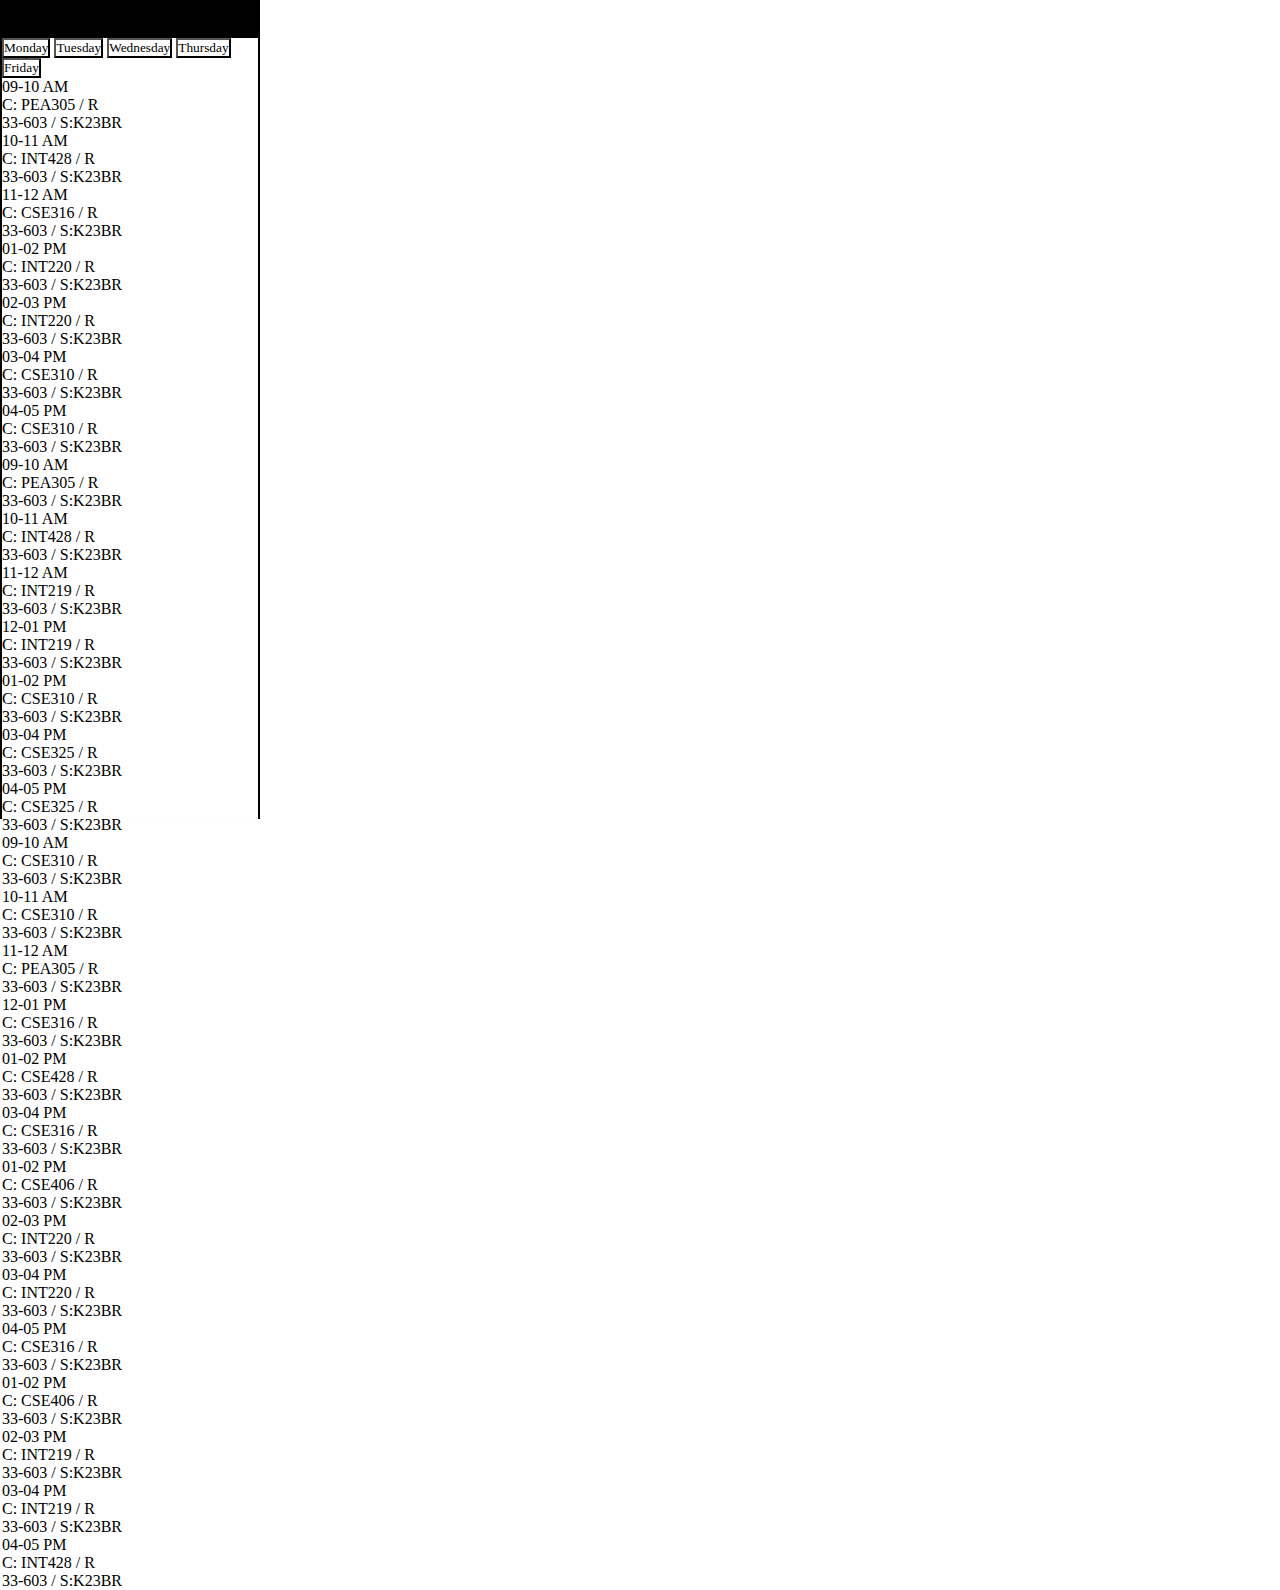
<file: timetable.html>
<!DOCTYPE html>
<html lang="en">
    <head>
        <link rel="stylesheet" href="style.css">
        <link rel="preconnect" href="https://fonts.googleapis.com">
        <link rel="preconnect" href="https://fonts.gstatic.com" crossorigin>
        <link rel="stylesheet"
            href="https://cdnjs.cloudflare.com/ajax/libs/font-awesome/6.7.2/css/all.min.css"
            integrity="sha512-Evv84Mr4kqVGRNSgIGL/F/aIDqQb7xQ2vcrdIwxfjThSH8CSR7PBEakCr51Ck+w+/U6swU2Im1vVX0SVk9ABhg=="
            crossorigin="anonymous" referrerpolicy="no-referrer" />
        <meta charset="UTF-8">
        <meta name="viewport" content="width=device-width, initial-scale=1.0">
        <title>Time Table</title>
    </head>
    
    <body>
        <div class="timetable">
            <div class="nav">
                <div class="icon1" style="background-color:black">
                    <i class="fa-solid fa-arrow-left"
                        style="background-color:black; outline:none; border:none;"></i>
                </div>
                <div class="text1"
                    style="background-color: black;">Time-Table</div>
            </div>

            <div class="Day">
                <button class="Sec" data-day="Monday">Monday</button>
                <button class="Sec" data-day="Tuesday">Tuesday</button>
                <button class="Sec" data-day="Wednesday">Wednesday</button>
                <button class="Sec" data-day="Thursday">Thursday</button>
                <button class="Sec" data-day="Friday">Friday</button>
            </div>

            <div class="insert">
                <div class="timetable-container" id="Monday"></div>
                <div class="timetable-container" id="Tuesday"></div>
                <div class="timetable-container" id="Wednesday"></div>
                <div class="timetable-container" id="Thursday"></div>
                <div class="timetable-container" id="Friday"></div>
            </div>
        </div>

        <script>
    const timetableData = {
        Monday: [
            { time: "09-10 AM", subject: "C: PEA305 / R", room: "33-603 / S:K23BR" },
            { time: "10-11 AM", subject: "C: INT428 / R", room: "33-603 / S:K23BR" },
            { time: "11-12 AM", subject: "C: CSE316 / R", room: "33-603 / S:K23BR" },
            { time: "01-02 PM", subject: "C: INT220 / R", room: "33-603 / S:K23BR" },
            { time: "02-03 PM", subject: "C: INT220 / R", room: "33-603 / S:K23BR" },
            { time: "03-04 PM", subject: "C: CSE310 / R", room: "33-603 / S:K23BR" },
            { time: "04-05 PM", subject: "C: CSE310 / R", room: "33-603 / S:K23BR" },
        ],
        Tuesday: [
            { time: "09-10 AM", subject: "C: PEA305 / R", room: "33-603 / S:K23BR" },
            { time: "10-11 AM", subject: "C: INT428 / R", room: "33-603 / S:K23BR" },
            { time: "11-12 AM", subject: "C: INT219 / R", room: "33-603 / S:K23BR" },
            { time: "12-01 PM", subject: "C: INT219 / R", room: "33-603 / S:K23BR" },
            { time: "01-02 PM", subject: "C: CSE310 / R", room: "33-603 / S:K23BR" },
            { time: "03-04 PM", subject: "C: CSE325 / R", room: "33-603 / S:K23BR" },
            { time: "04-05 PM", subject: "C: CSE325 / R", room: "33-603 / S:K23BR" },
        ],
        Wednesday: [
            { time: "09-10 AM", subject: "C: CSE310 / R", room: "33-603 / S:K23BR" },
            { time: "10-11 AM", subject: "C: CSE310 / R", room: "33-603 / S:K23BR" },
            { time: "11-12 AM", subject: "C: PEA305 / R", room: "33-603 / S:K23BR" },
            { time: "12-01 PM", subject: "C: CSE316 / R", room: "33-603 / S:K23BR" },
            { time: "01-02 PM", subject: "C: CSE428 / R", room: "33-603 / S:K23BR" },
            { time: "03-04 PM", subject: "C: CSE316 / R", room: "33-603 / S:K23BR" },
        ],
        Thursday: [
            { time: "01-02 PM", subject: "C: CSE406 / R", room: "33-603 / S:K23BR" },
            { time: "02-03 PM", subject: "C: INT220 / R", room: "33-603 / S:K23BR" },
            { time: "03-04 PM", subject: "C: INT220 / R", room: "33-603 / S:K23BR" },
            { time: "04-05 PM", subject: "C: CSE316 / R", room: "33-603 / S:K23BR" },
        ],
        Friday: [
            { time: "01-02 PM", subject: "C: CSE406 / R", room: "33-603 / S:K23BR" },
            { time: "02-03 PM", subject: "C: INT219 / R", room: "33-603 / S:K23BR" },
            { time: "03-04 PM", subject: "C: INT219 / R", room: "33-603 / S:K23BR" },
            { time: "04-05 PM", subject: "C: INT428 / R", room: "33-603 / S:K23BR" },
        ]
    };

    function preloadTimetable() {
        for (let day in timetableData) {
            let container = document.getElementById(day);
            let data = timetableData[day];

            data.forEach((entry) => {
                let card = document.createElement("div");
                card.classList.add("card");
                card.innerHTML = `
                    <div class="time">${entry.time}</div>
                    <div class="info">
                        <p>${entry.subject}</p>
                        <p>${entry.room}</p>
                    </div>
                `;
                container.appendChild(card);
            });
        }

        document.getElementById("Monday").classList.add("active");
    }

    function switchTimetable(day) {
        document.querySelectorAll(".timetable-container").forEach(div => div.classList.remove("active"));
        document.getElementById(day).classList.add("active");
    }

    document.addEventListener("DOMContentLoaded", () => {
        document.querySelectorAll(".Sec").forEach(button => {
            button.addEventListener("click", () => {
                let day = button.getAttribute("data-day");
                switchTimetable(day);
            });
        });

        preloadTimetable();
    });

    // Icon ----------------
    let sec = document.querySelector(".icon1").firstElementChild;
    sec.addEventListener("click", () => {
        let a = document.querySelector(".timetable");
        a.style.left = "-25%";
    });
</script>
    </body>
</html>
</file>
<file: style.css>
* {
    margin: 0;
    padding: 0;
    font-family: "Montserrat", serif;
    background-color: #ffffffa9;
}

body
{
    all: revert; 
}

.main 
{
    display: grid;
    height: 90vh;
    width: 100wh;
    grid-template-columns: 20% 60% 20%;
    position: relative;
}

.sidebar 
{
    background-color: #e4ebe454;
}

.part3 
{
    background-color: #f7f7f7;
}


.fault 
{
    display: flex;
    justify-content: space-evenly;
    align-items: center;
    height: 80px;
    flex-wrap: wrap; 
}

.fault_logo 
{
    display: flex;
    width: 20%;
    justify-content: center;
    align-items: center;
    min-width: 150px; 
}

.fault_logo1 > img 
{
    width: 55px;
    height: 55px;
    padding: 13px;
}

.fault_logo_text 
{
    display: flex;
    flex-direction: column;
    justify-content: center;
    font-size: 25px;
    font-weight: 600;
    margin-left: -9px;
}

.fault_contain 
{
    display: flex;
    justify-content: space-between;
    margin-top: 25px;
    width: 60%;
    flex-wrap: wrap; 
}

.fault_search1 
{
    font-size: 24px;
    font-weight: 550;
    padding-left: 17px;
}

.search 
{
    position: relative;
    display: flex;
    align-items: center;
    padding-right: 60px;
}

.search-input 
{
    padding: 10px 35px 10px 10px;
    border: 1px solid #ccc;
    border-radius: 5px;
    font-size: 16px;
    width: 200px;
}

.search-icon 
{
    position: absolute;
    right: 70px;
    font-size: 16px;
    color: gray;
    cursor: pointer;
    border: none;
}

.fault_login 
{
    width: 20%;
    display: flex;
    justify-content: space-around;
    align-items: center;
    /* min-width: 100px; */
}


.login
{
    height: 35px;
    width: 122px;
    display: flex;
    justify-content: center;
    align-items: center;
    border-radius: 8px;
    background-color: #cdcaca;
}

.login a
{
    text-decoration: none;
    font-size: 17px;
    background-color: #cdcaca;
}


.signup
{
    height: 35px;
    width: 122px;
    display: flex;
    justify-content: center;
    align-items: center;
    border-radius: 8px;
    background-color: #0D6EFD;
}

.signup a
{
    text-decoration: none;
    font-size: 17px;
    background-color: #0D6EFD;
}


.logout
{
    height: 35px;
    width: 122px;
    display: flex;
    justify-content: center;
    align-items: center;
    border-radius: 8px;
    /* background-color: #DC3545; */
    border: 2px solid red;
}

.logout a
{
    text-decoration: none;
    font-size: 17px;
    /* background-color: #DC3545; */
    color: red;
}


.function 
{
    display: flex;
    flex-direction: column;
}


.common 
{
    height: 40px;
    display: flex;
    align-items: center;
    padding-left: 10px;
}

.common i 
{
    margin-right: 10px;
    background: none;
}

.common a 
{
    text-decoration: none;
    font-size: 20px;
    color: black;
    font-weight: 500;
    background: none;
}

.below 
{
    height: 350px;
}

.below .img_logo 
{
    height: 215px;
    padding-left: 35px;
    padding-top: 25px;
    padding-bottom: 25px;
}

.link 
{
    height: 40px;
    font-size: 25px;
    width: 136px;
    margin-left: 50px;
    margin-top: 10px;
    background-color: #b479b4;
}




.control 
{
    margin-top: 25px;
    display: flex;
    justify-content: space-evenly;
    padding-left: 25px;
    padding-right: 25px;
}

.card3 
{
    text-align: center;
    background: #d1d1f7;
    padding: 20px;
    border-radius: 10px;
    box-shadow: 0 4px 8px rgba(0, 0, 0, 0.2);
    width: 120px;
    height: 134px;
    display: flex;
    flex-direction: column;
    justify-content: center;
    align-items: center;
}

.hexagon 
{
    width: 70px;
    height: 40px;
    background-color: rgb(100, 87, 195);
    position: relative;
    margin: 0 auto;
    display: flex;
    align-items: center;
    justify-content: center;
    clip-path: polygon(50% 0%, 100% 25%, 100% 75%, 50% 100%, 0% 75%, 0% 25%);
}

.hexagon i 
{
    font-size: 24px;
    color: white;
    background: none;
    padding: 0;
    border: none;
}

.title 
{
    font-size: 18px;
    font-weight: bold;
    color: #333;
    margin: 10px 0;
    background-color: #d1d1f7;
}

.count 
{
    font-size: 24px;
    font-weight: bold;
    color: #000;
    background-color: #d1d1f7;
}


.graph
{
    display: flex;
    justify-content: space-evenly;
    padding-top: 20px;
    height: 290px;
    margin-top: 20px;
}

.calender 
{
    display: flex;
    justify-content: center;
    margin-top: 10px;
}

.calender iframe
{
    height: 300px;
    width: 300px;
}

.Notice_board 
{
    
    margin-top: 10px;
    padding-left: 10px;
    font-weight: bold;
    background-color: #f7f7f7;
    margin-bottom: 8px;
}


.Notice_board1 
{
    max-height: 350px;
    overflow: auto;
    border: 1px solid #ddd;
    padding: 10px;
    background-color: #f9f9f9;
}

.Notice_board1 img 
{
    height: 60px;
    box-shadow: 2px 2px 8px rgba(0, 0, 0, 0.2);
    border-radius: 5px;
}

.n1 
{
    display: flex;
    align-items: center;
    gap: 10px;
    margin-bottom: 10px;
}

.m1 
{
    display: flex;
    align-items: center;
    flex-direction: column;
    color: black;
}

.m1 a 
{
    text-decoration: none;
    color: black;
    font-weight: bold;
    transition: color 0.3s ease-in-out;
    font-size: 14px;
}

.m1 a:hover 
{
    color: rgb(49, 44, 44);
}


.timetable
{
    position: absolute;
    left: 0%;
    transition: left 0.5s ease-in-out;
    top: 0;
    width: 20%;
    border: 2px solid black;
    height: 815px;
}




@media (max-width: 1200px) 
{
    .main 
    {
        grid-template-columns: 25% 50% 25%;
    }

    .card3
    {
        width: 100px;
        height: 120px;
    }

    .hexagon 
    {
        width: 60px;
        height: 35px;
    }

    .title 
    {
        font-size: 16px;
    }

    .count 
    {
        font-size: 20px;
    }

    .logo 
    {
        display: flex;
        align-items: center;
        justify-content: space-between;
    }

    .logo .login 
    {
        font-size: 12px;
        padding: 3px 6px;
    }
}

@media (max-width: 1000px) 
{
    .main 
    {
        grid-template-columns: 30% 70%;
    }

    .card3 
    {
        width: 90px;
        height: 110px;
    }

    .hexagon 
    {
        width: 50px;
        height: 30px;
    }

    .title 
    {
        font-size: 14px;
    }

    .count 
    {
        font-size: 18px;
    }

    .logo 
    {
        gap: 8px;
    }

    .logo .login 
    {
        font-size: 11px;
        padding: 2px 5px;
    }
}

@media (max-width: 800px) 
{
    .main 
    {
        grid-template-columns: 100%;
    }

    .sidebar, .part2, .part3 
    {
        width: 100%;
        height: auto;
    }

    .below 
    {
        display: none;
    }

    .function 
    {
        flex-direction: row;
        flex-wrap: nowrap;
        justify-content: flex-start;
        gap: 10px;
        overflow-x: auto;
        padding: 10px 0;
    }

    .common 
    {
        height: auto;
        padding: 0;
        white-space: nowrap;
    }

    .sidebar 
    {
        padding: 0;
        margin: 0;
    }

    .part2 
    {
        margin-top: 0;
        padding-top: 0;
    }

    .card3 
    {
        width: 80px;
        height: 100px;
    }

    .hexagon 
    {
        width: 40px;
        height: 25px;
    }

    .title 
    {
        font-size: 12px;
    }

    .count 
    {
        font-size: 16px;
    }

    .calender iframe 
    {
        width: 100%;
        height: 200px;
    }

    .part3 
    {
        position: relative;
    }

    .logo 
    {
        justify-content: center;
    }

    .logo .login 
    {
        font-size: 10px;
        padding: 2px 4px;
    }
}

@media (max-width: 600px) 
{
    .card3 
    {
        width: 70px;
        height: 90px;
    }

    .hexagon 
    {
        width: 30px;
        height: 20px;
    }

    .title 
    {
        font-size: 10px;
    }

    .count 
    {
        font-size: 14px;
    }

    .calender iframe 
    {
        height: 150px;
    }

    .logo 
    {
        gap: 5px;
    }

    .logo .login 
    {
        font-size: 9px;
        padding: 2px 3px;
    }
}

@media (max-width: 480px) 
{
    .card3
    {
        width: 60px;
        height: 80px;
    }

    .hexagon 
    {
        width: 25px;
        height: 15px;
    }

    .title 
    {
        font-size: 8px;
    }

    .count 
    {
        font-size: 12px;
    }

    .calender iframe 
    {
        height: 100px;
    }

    .logo 
    {
        justify-content: center;
        flex-wrap: wrap;
    }

    .logo .login 
    {
        font-size: 8px;
        padding: 2px 3px;
    }

    #myChart 
    {
        width: 100% !important;
        height: 200px !important;
    }

    .function 
    {
        gap: 8px;
    }

    .common 
    {
        transition: transform 0.2s ease, background-color 0.2s ease;
    }

    .common:hover 
    {
        transform: scale(1.1);
        background-color: rgba(0, 0, 0, 0.1);
    }
}

@media (max-width: 400px) 
{
    .card3 
    {
        width: 50px;
        height: 70px;
    }

    .hexagon 
    {
        width: 20px;
        height: 12px;
    }

    .title 
    {
        font-size: 7px;
    }

    .count 
    {
        font-size: 10px;
    }

    .calender iframe 
    {
        height: 80px;
    }

    .logo 
    {
        flex-direction: column;
        align-items: center;
    }

    .logo .login 
    {
        font-size: 7px;
        padding: 2px 3px;
    }

    #myChart 
    {
        height: 150px !important;
    }
}  


@media (max-width: 1200px) 
{
    .fault_login 
    {
        width: 15%;
        display: flex;
        justify-content: flex-end;
        align-items: center;
    }
}

@media (max-width: 1000px) 
{
    .fault_login 
    {
        width: 20%;
    }
}

@media (max-width: 900px) 
{
    .main 
    {
        grid-template-columns: 100%;
    }

    .calender 
    {
        width: 100%;
    }

    .calender iframe 
    {
        width: 100%;
        height: 300px;
    }

    .Notice_board1 
    {
        width: 100%;
    }

    .fault_login 
    {
        width: 25%;
    }
}

@media (max-width: 800px) 
{
    .fault_login 
    {
        width: 30%;
    }
}

@media (max-width: 600px) 
{
    .fault_login 
    {
        width: 35%;
    }
}

@media (max-width: 480px) 
{
    .fault_login 
    {
        width: 40%;
    }
}

@media (max-width: 400px) 
{
    .fault_login 
    {
        width: 45%;
    }
}
</file>
